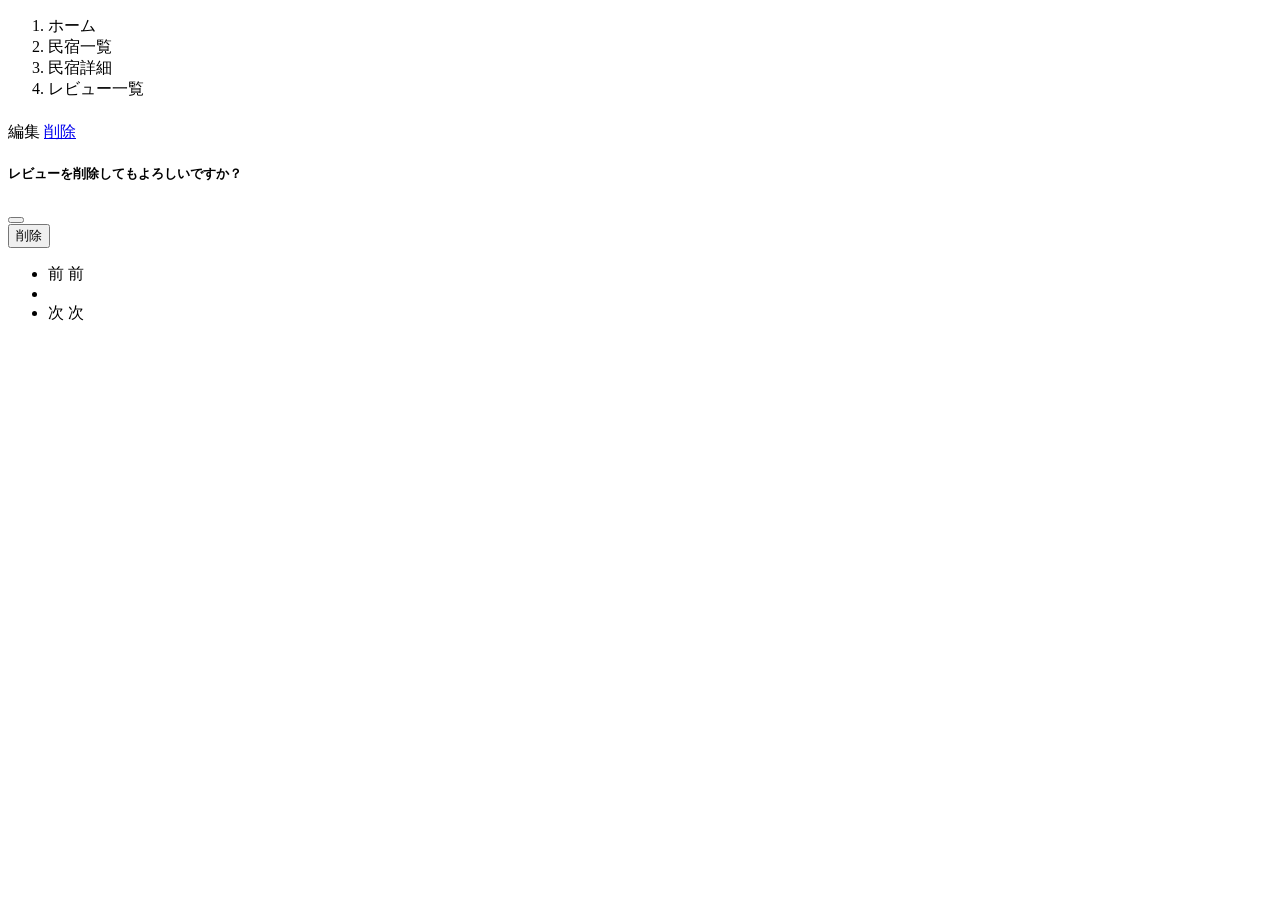
<file: index.html>
<!DOCTYPE html>
<html xmlns:th="https://www.thymeleaf.org" xmlns:sec="http://www.thymeleaf.org/extras/spring-security">    
   <head>
       <div th:replace="~{fragment :: meta}"></div>   
            
       <div th:replace="~{fragment :: styles}"></div>
         
       <title>レビュー一覧</title>   
   </head>
   <body>
       <div class="samuraitravel-wrapper">
           <!-- ヘッダー -->
           <div th:replace="~{fragment :: header}"></div>
           
           <main>
               <div class="container pt-4 pb-5 samuraitravel-container">
                   <div class="row justify-content-center">
                       <div class="col-xxl-9 col-xl-10 col-lg-11">
                           <nav class="mb-4" style="--bs-breadcrumb-divider: '>';" aria-label="breadcrumb">
                               <ol class="breadcrumb mb-0">                        
                                   <li class="breadcrumb-item"><a th:href="@{/}">ホーム</a></li>
                                   <li class="breadcrumb-item"><a th:href="@{/houses}">民宿一覧</a></li>
                                   <li class="breadcrumb-item"><a th:href="@{/houses/__${house.getId()}__}">民宿詳細</a></li>
                                   <li class="breadcrumb-item active" aria-current="page">レビュー一覧</li>
                               </ol>
                           </nav>
                           
                           <h1 class="mb-4 text-center" th:text="${house.getName() + 'のレビュー一覧'}"></h1> 
                           
                           <div class="row row-cols-1 row-cols-md-2 g-4 mb-4">
                               <div th:each="review : ${reviewPage}">
                                   <div class="col">
                                       <div class="card">
                                           <div class="card-body">
                                               <div class="d-flex justify-content-between">
                                                   <h5 class="card-title" th:text="${review.getUser().getName()}"></h5>
                                                   <span sec:authorize="isAuthenticated()" th:if="${#authentication.principal.user.id == review.getUser().getId()}">
                                                       <a th:href="@{/houses/__${house.getId()}__/reviews/__${review.getId()}__/edit}" class="me-2">編集</a>
                                                       <a href="#" class="samuraitravel-link-danger" data-bs-toggle="modal" th:data-bs-target="${'#deleteReviewModal' + review.getId()}">削除</a>
                                                       <!-- 削除用モーダル -->
                                                       <div class="modal fade" th:id="${'deleteReviewModal' + review.getId()}" tabindex="-1" th:aria-labelledby="${'deleteReviewModalLabel' + review.getId()}">
                                                           <div class="modal-dialog">
                                                               <div class="modal-content">
                                                                   <div class="modal-header">
                                                                       <h5 class="modal-title" th:id="${'deleteReviewModalLabel' + review.getId()}">レビューを削除してもよろしいですか？</h5>
                                                                       <button type="button" class="btn-close" data-bs-dismiss="modal" aria-label="閉じる"></button>
                                                                   </div>
                                                                   <div class="modal-footer">
                                                                       <form method="post"th:action="@{/houses/__${house.getId()}__/reviews/__${review.getId()}__/delete}">
                                                                           <button type="submit" class="btn samuraitravel-btn-danger text-white shadow-sm">削除</button>
                                                                       </form>
                                                                   </div>
                                                               </div>
                                                           </div>
                                                       </div>                                                                                                            
                                                   </span>      
                                               </div>                                              
                                               <p class="card-text mb-1">
                                                   <span class="samuraitravel-star" th:each="star : ${#numbers.sequence(1, 5)}" th:text="${star <= review.getScore()} ? '&#9733;' : '&#9734;'"></span>
                                               </p>                      
                                               <p class="card-text"><small class="text-muted" th:text="${#dates.format(review.getCreatedAt(), 'yyyy年MM月dd日')}"></small></p>                              
                                               <p class="card-text" th:text="${review.getContent()}"></p>
                                           </div>
                                       </div>
                                   </div>
                               </div>                                     
                           </div>    
                           
                           <!-- ページネーション -->
                           <div th:if="${reviewPage.getTotalPages() > 1}" class="d-flex justify-content-center">
                               <nav aria-label="レビュー一覧ページ">
                                   <ul class="pagination">
                                       <li class="page-item">
                                           <span th:if="${reviewPage.isFirst()}" class="page-link disabled">前</span>
                                           <a th:unless="${reviewPage.isFirst()}" th:href="@{/houses/__${house.getId()}__/reviews(page = ${reviewPage.getNumber() - 1})}" class="page-link samuraitravel-page-link">前</a>
                                       </li>
                                       <li th:each="i : ${#numbers.sequence(0, reviewPage.getTotalPages() - 1)}" class="page-item">
                                           <span th:if="${i == reviewPage.getNumber()}" class="page-link active samuraitravel-active" th:text="${i + 1}"></span>
                                           <a th:unless="${i == reviewPage.getNumber()}" th:href="@{/houses/__${house.getId()}__/reviews(page = ${i})}" class="page-link samuraitravel-page-link" th:text="${i + 1}"></a>
                                       </li>
                                       <li class="page-item">                        
                                           <span th:if="${reviewPage.isLast()}" class="page-link disabled">次</span>
                                           <a th:unless="${reviewPage.isLast()}" th:href="@{/houses/__${house.getId()}__/reviews(page = ${reviewPage.getNumber() + 1})}" class="page-link samuraitravel-page-link">次</a>
                                       </li>
                                   </ul>
                               </nav> 
                           </div>                                                                                 
                       </div>
                   </div>
               </div>                            
           </main>
           
           <!-- フッター -->
           <div th:replace="~{fragment :: footer}"></div>
       </div>    
       
       <div th:replace="~{fragment :: scripts}"></div>  
 </body>
</html>
</file>
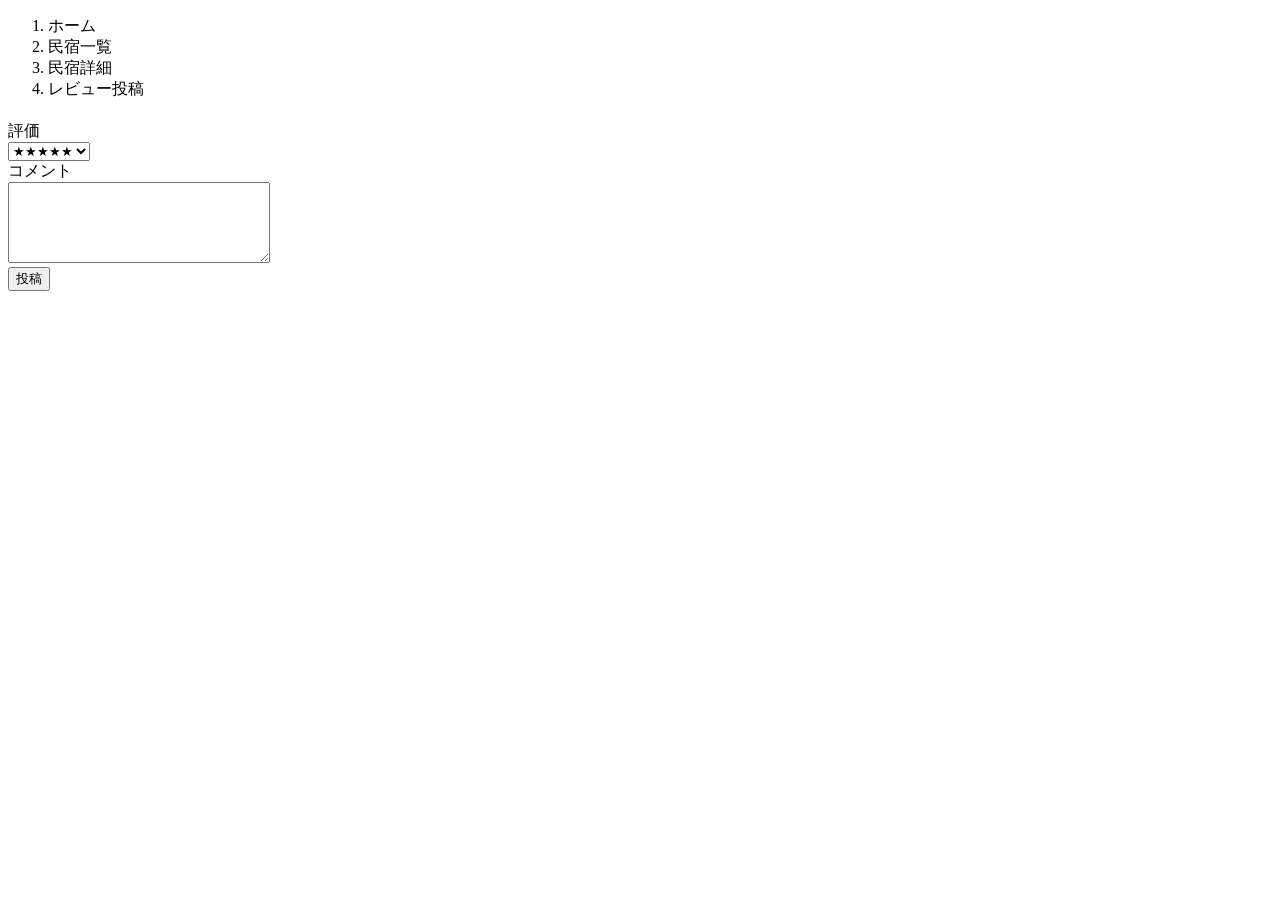
<file: register.html>
<!DOCTYPE html>
<html xmlns:th="https://www.thymeleaf.org" xmlns:sec="http://www.thymeleaf.org/extras/spring-security">    
   <head>
       <div th:replace="~{fragment :: meta}"></div>   
            
       <div th:replace="~{fragment :: styles}"></div>
         
       <title>レビュー投稿</title>   
   </head>
   <body>
       <div class="samuraitravel-wrapper">
           <!-- ヘッダー -->
           <div th:replace="~{fragment :: header}"></div>
           
           <main>
               <div class="container pt-4 pb-5 samuraitravel-container">
                   <div class="row justify-content-center">
                       <div class="col-xl-5 col-lg-6 col-md-8">
                           <nav class="mb-4" style="--bs-breadcrumb-divider: '>';" aria-label="breadcrumb">
                               <ol class="breadcrumb mb-0">                        
                                   <li class="breadcrumb-item"><a th:href="@{/}">ホーム</a></li>
                                   <li class="breadcrumb-item"><a th:href="@{/houses}">民宿一覧</a></li>
                                   <li class="breadcrumb-item"><a th:href="@{/houses/__${house.getId()}__}">民宿詳細</a></li>
                                   <li class="breadcrumb-item active" aria-current="page">レビュー投稿</li>
                               </ol>
                           </nav>
                           
                           <h1 class="mb-4 text-center" th:text="${house.getName() + 'のレビュー投稿'}"></h1> 
                                     
                           <form method="post" th:action="@{/houses/__${house.getId()}__/reviews/create}" th:object="${reviewRegisterForm}">                                                                                            
                               <div class="form-group row mb-3">
                                   <div class="col-md-3">
                                       <label for="name" class="col-form-label text-md-left fw-bold">評価</label>
                                   </div>
                                   <div class="col-md-9">                                    
                                       <div th:if="${#fields.hasErrors('score')}" class="text-danger small mb-2" th:errors="*{score}"></div>                                    
                                       <select class="form-select samuraitravel-star" th:field="*{score}">
                                           <option class="samuraitravel-star" value="5" selected>&#9733;&#9733;&#9733;&#9733;&#9733;</option>
                                           <option class="samuraitravel-star" value="4">&#9733;&#9733;&#9733;&#9733;&#9734;</option>
                                           <option class="samuraitravel-star" value="3">&#9733;&#9733;&#9733;&#9734;&#9734;</option>
                                           <option class="samuraitravel-star" value="2">&#9733;&#9733;&#9734;&#9734;&#9734;</option>
                                           <option class="samuraitravel-star" value="1">&#9733;&#9734;&#9734;&#9734;&#9734;</option>                                                                                                                                                                            
                                       </select>
                                   </div>
                               </div>                               
                               
                               <div class="form-group row mb-3">
                                   <div class="col-md-3">
                                       <label for="description" class="col-form-label text-md-left fw-bold">コメント</label>
                                   </div>
                                   <div class="col-md-9">                            
                                       <div th:if="${#fields.hasErrors('content')}" class="text-danger small mb-2" th:errors="*{content}"></div>                                        
                                       <textarea class="form-control" th:field="*{content}" cols="30" rows="5"></textarea>
                                   </div>
                               </div>                                                                                                                        
                               
                               <div class="form-group d-flex justify-content-center my-4">
                                   <button type="submit" class="btn text-white shadow-sm w-50 samuraitravel-btn">投稿</button>
                               </div>
                           </form>                                                          
                       </div>
                   </div>
               </div>                             
           </main>
           
           <!-- フッター -->
           <div th:replace="~{fragment :: footer}"></div>
       </div>    
       
       <div th:replace="~{fragment :: scripts}"></div>  
 </body>
</html>
</file>
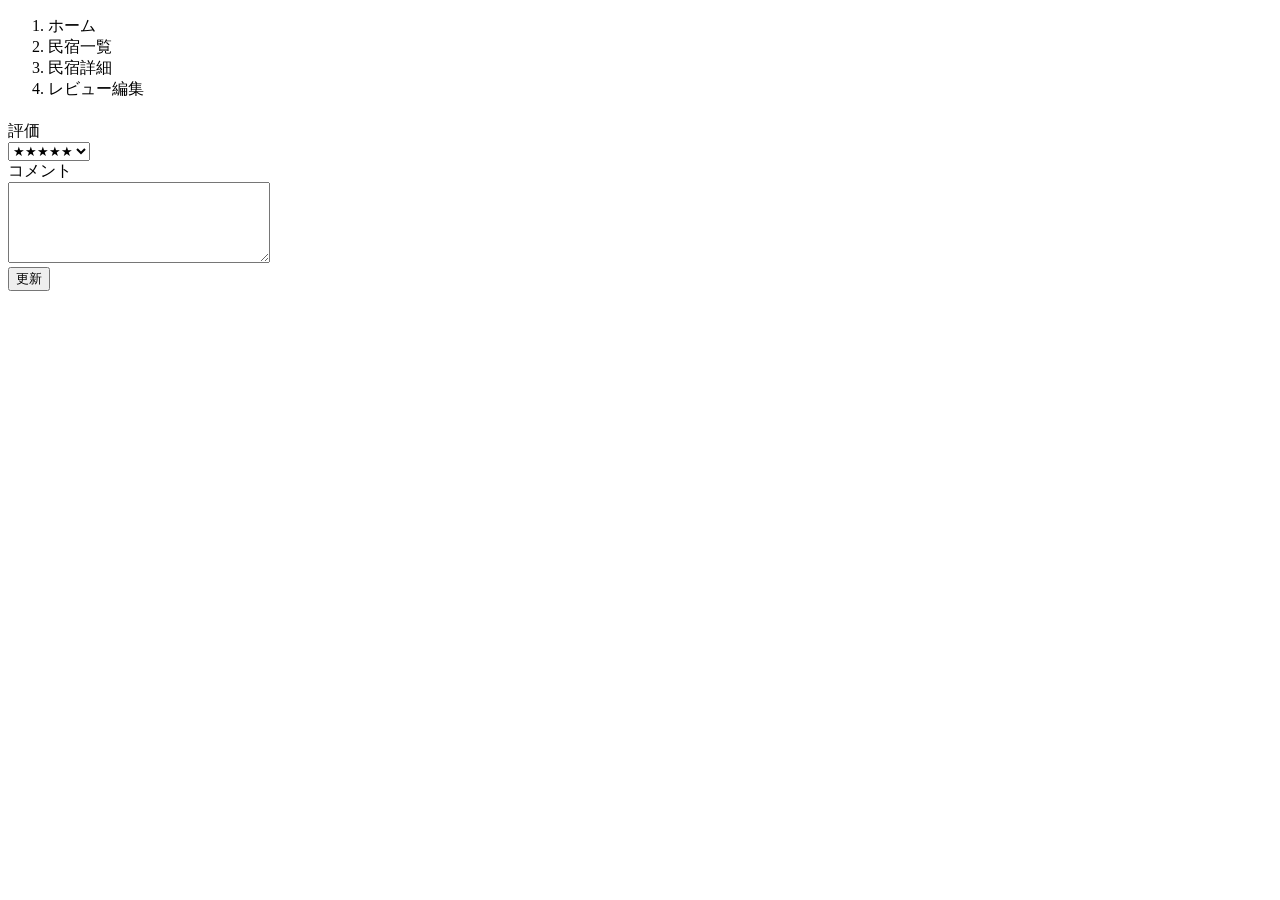
<file: T.A_HTML/edit.html>
<!DOCTYPE html>
<html xmlns:th="https://www.thymeleaf.org" xmlns:sec="http://www.thymeleaf.org/extras/spring-security">    
   <head>
       <div th:replace="~{fragment :: meta}"></div>   
            
       <div th:replace="~{fragment :: styles}"></div>
         
       <title>レビュー編集</title>   
   </head>
   <body>
       <div class="samuraitravel-wrapper">
           <!-- ヘッダー -->
           <div th:replace="~{fragment :: header}"></div>
           
           <main>
               <div class="container pt-4 pb-5 samuraitravel-container">
                   <div class="row justify-content-center">
                       <div class="col-xl-5 col-lg-6 col-md-8">
                           <nav class="mb-4" style="--bs-breadcrumb-divider: '>';" aria-label="breadcrumb">
                               <ol class="breadcrumb mb-0">                        
                                   <li class="breadcrumb-item"><a th:href="@{/}">ホーム</a></li>
                                   <li class="breadcrumb-item"><a th:href="@{/houses}">民宿一覧</a></li>
                                   <li class="breadcrumb-item"><a th:href="@{/houses/__${house.getId()}__}">民宿詳細</a></li>
                                   <li class="breadcrumb-item active" aria-current="page">レビュー編集</li>
                               </ol>
                           </nav>
                           
                           <h1 class="mb-4 text-center" th:text="${house.getName() + 'のレビュー編集'}"></h1> 
                                     
                           <form method="post" th:action="@{/houses/__${house.getId()}__/reviews/__${review.getId()}__/update}" th:object="${reviewEditForm}"> 
                               <input type="hidden" th:field="*{id}">
                                                                                                                          
                               <div class="form-group row mb-3">
                                   <div class="col-md-3">
                                       <label for="name" class="col-form-label text-md-left fw-bold">評価</label>
                                   </div>
                                   <div class="col-md-9">                                    
                                       <div th:if="${#fields.hasErrors('score')}" class="text-danger small mb-2" th:errors="*{score}"></div>                                    
                                       <select class="form-select samuraitravel-star" th:field="*{score}">
                                           <option class="samuraitravel-star" value="5" selected>&#9733;&#9733;&#9733;&#9733;&#9733;</option>
                                           <option class="samuraitravel-star" value="4">&#9733;&#9733;&#9733;&#9733;&#9734;</option>
                                           <option class="samuraitravel-star" value="3">&#9733;&#9733;&#9733;&#9734;&#9734;</option>
                                           <option class="samuraitravel-star" value="2">&#9733;&#9733;&#9734;&#9734;&#9734;</option>
                                           <option class="samuraitravel-star" value="1">&#9733;&#9734;&#9734;&#9734;&#9734;</option>                                                                                                                                                                            
                                       </select>
                                   </div>
                               </div>                               
                               
                               <div class="form-group row mb-3">
                                   <div class="col-md-3">
                                       <label for="description" class="col-form-label text-md-left fw-bold">コメント</label>
                                   </div>
                                   <div class="col-md-9">                            
                                       <div th:if="${#fields.hasErrors('content')}" class="text-danger small mb-2" th:errors="*{content}"></div>                                        
                                       <textarea class="form-control" th:field="*{content}" cols="30" rows="5"></textarea>
                                   </div>
                               </div>                                                                                                                        
                               
                               <div class="form-group d-flex justify-content-center my-4">
                                   <button type="submit" class="btn text-white shadow-sm w-50 samuraitravel-btn">更新</button>
                               </div>
                           </form>                                                          
                       </div>
                   </div>
               </div> 
           </main>
           
           <!-- フッター -->
           <div th:replace="~{fragment :: footer}"></div>
       </div>    
       
       <div th:replace="~{fragment :: scripts}"></div>  
 </body>
</html>
</file>
